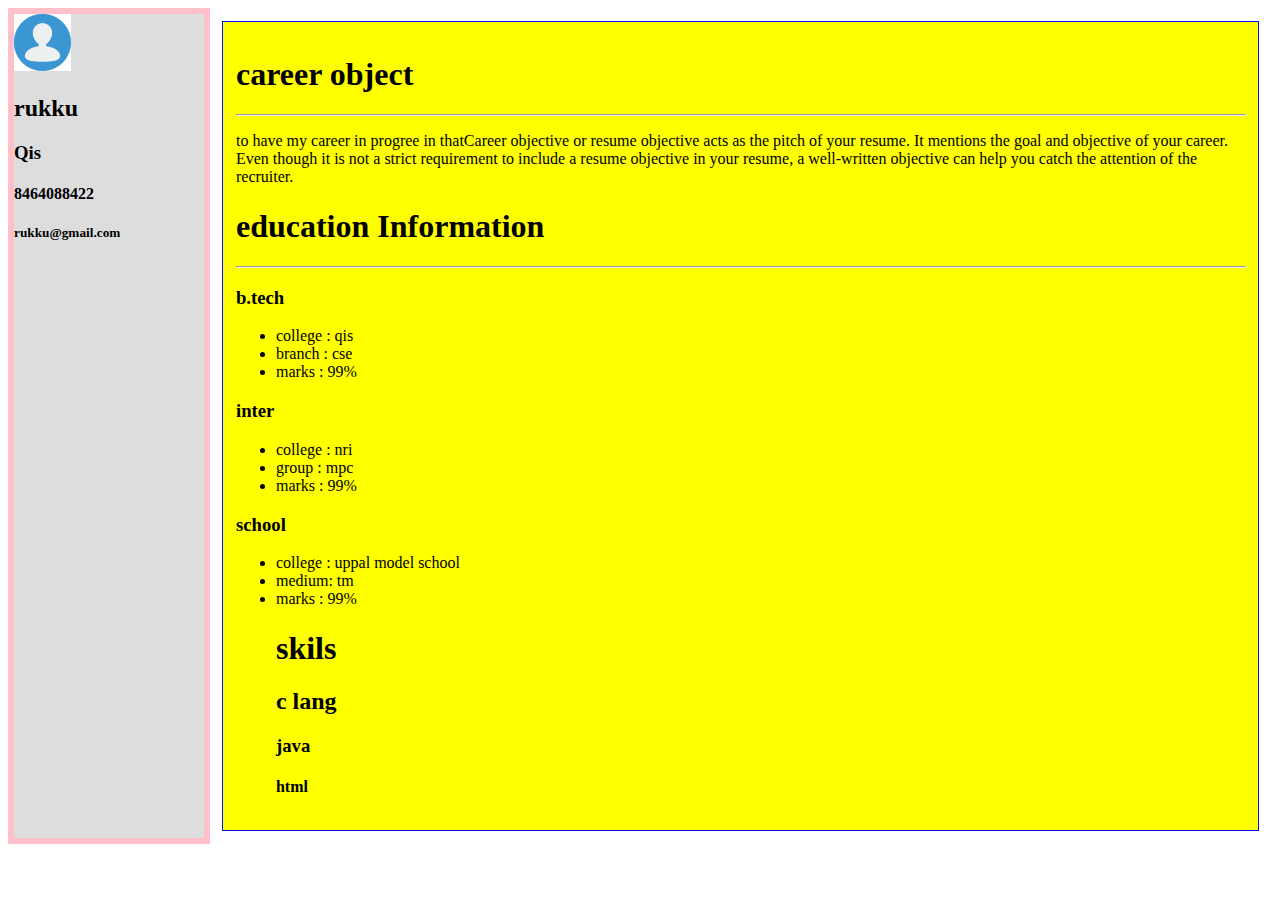
<file: resume.html>
<!DOCTYPE html>
<html lang="en" dir="ltr">
  <head>
    <meta name="viewport:" content="width=device-width,initial-scale=1">
    <link rel="stylesheet" href="styles/style.css">
    <meta charset="utf-8">
    <title>Resume</title>
  </head>
  <body>
    <div class="main">
      <div class="leftDiv">
          <!-- <img src="image/images.png"alt="exact image">
          <h2>rukmini</h2>
          <h3>cse</h3>
          <h5>8096892222</h5>
          <h5>rukku.n@apssdc.in</h5> -->
        </div>

          <div class="rightDiv">
            <h1> career object</h1><hr>
            <p> to have my career in progree in thatCareer objective or resume objective acts as the pitch of your resume. It mentions the goal and objective of your career. Even though it is not a strict requirement to include a resume objective in your resume, a well-written objective can help you catch the attention of the recruiter.</p>

<h1>education Information</h1><hr>
<h3>b.tech</h3>
<ul>
<li> college : qis</li>
<li>branch : cse</li>
<li> marks : 99%</li>
</ul>
<h3>inter</h3>
<ul>
<li> college : nri</li>
<li>group : mpc</li>
<li> marks : 99%</li>
</ul>
<h3>school</h3>
<ul>
<li> college : uppal model school</li>
<li>medium: tm</li>
<li> marks : 99%</li>
<h1>skils</h1>
<h2>c lang</h2>
<h3>java</h3>
<h4>html</h4>

</ul>

          </div>





    </div>
  </body>
  <script type="text/javascript" src="resume.js">
  </script>
</html>
</file>
<file: styles/style.css>
header{
  background-color: blue;
  color:pink;
  font-size: 33px;
  text-align: center;
}
img{
  width:30%;

}
.card{
  background:silver;
  width:30%;
  border-radius:2px 2px 2px;
  box-shadow: 2px 2px 2px black;
   text-align: center;
   padding:1px;
   margin:1px;
}
  .mainDiv
{
    display: flex;
   justify-content:  space-between;
  }
  .main{
    display: flex;
  }
.leftDiv {
  width:  30%;
  background: #ddd;
  border:  6px solid pink;
  box-shadow:3px;
}
.rightDiv {
  margin: 1%;
  padding: 1%;
  background-color: yellow;
  border:  1px solid #000fff;
  box-shadow:  3px 3px 3px #0000;
}
/*  mobile view */
@media screen and (min-width:330px) and (max-width:480px){
  #mainDiv , .main {
  display:flex;
  flex-wrap:wrap;
}
#card , .leftDiv, .rightDiv {
  width: 92%;

  }
}
}
@media screen and (min-width:481px) and (max-width:820px){
  #mainDiv {
  display:flex;
  flex-wrap:wrap;
}
#card {
  width: 48%;
  margin-left: auto;
  margin-right: auto;
}
}
</file>
